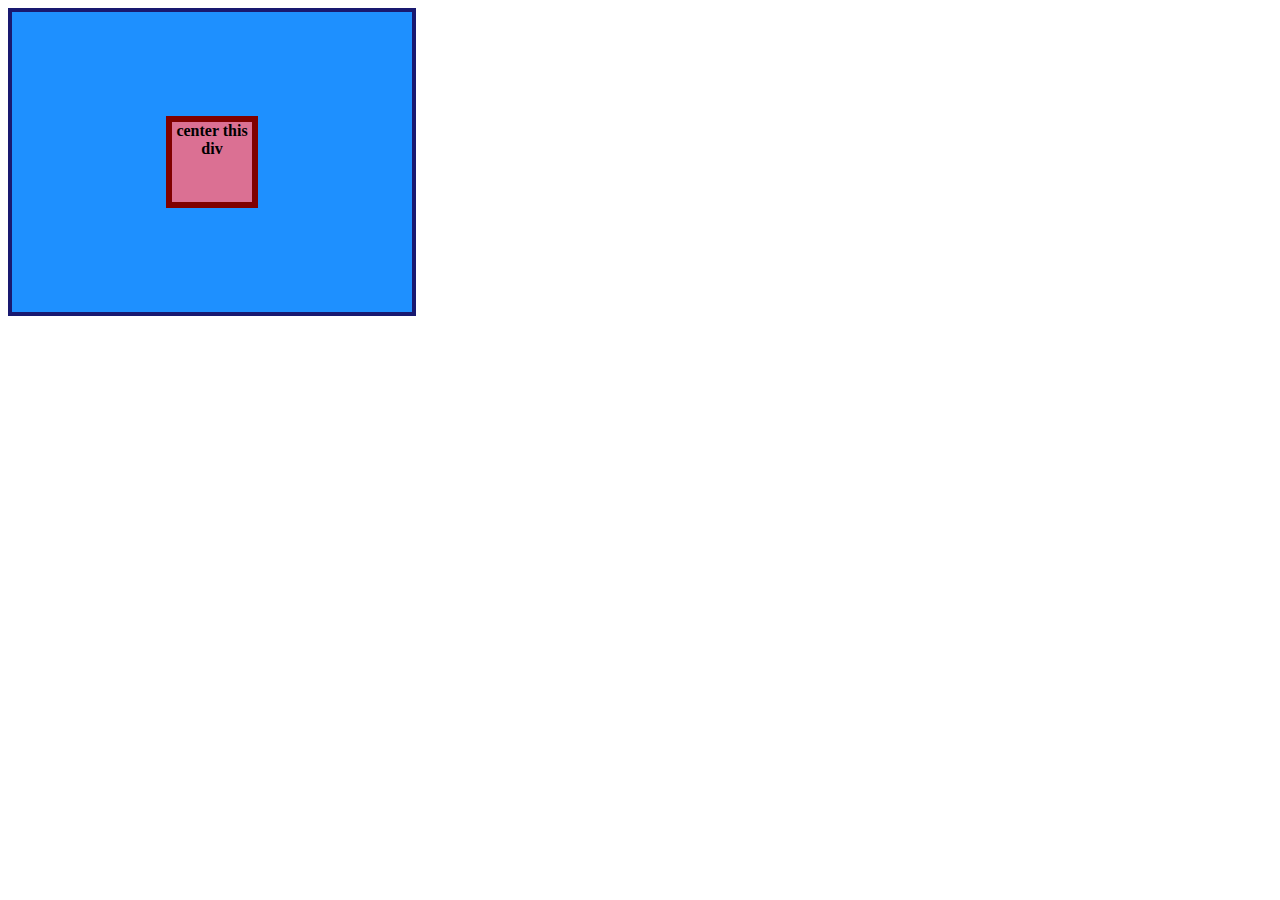
<file: 01-flex-center/index.html>
<!DOCTYPE html>
<html lang="en">
  <head>
    <meta charset="UTF-8">
    <meta http-equiv="X-UA-Compatible" content="IE=edge">
    <meta name="viewport" content="width=device-width, initial-scale=1.0">
    <title>CENTER THIS DIV</title>
    <link rel="stylesheet" href="style.css">
  </head>
  <body>
    <div class="container">
      <div class="box">center this div</div>
    </div>
  </body>
</html>
</file>
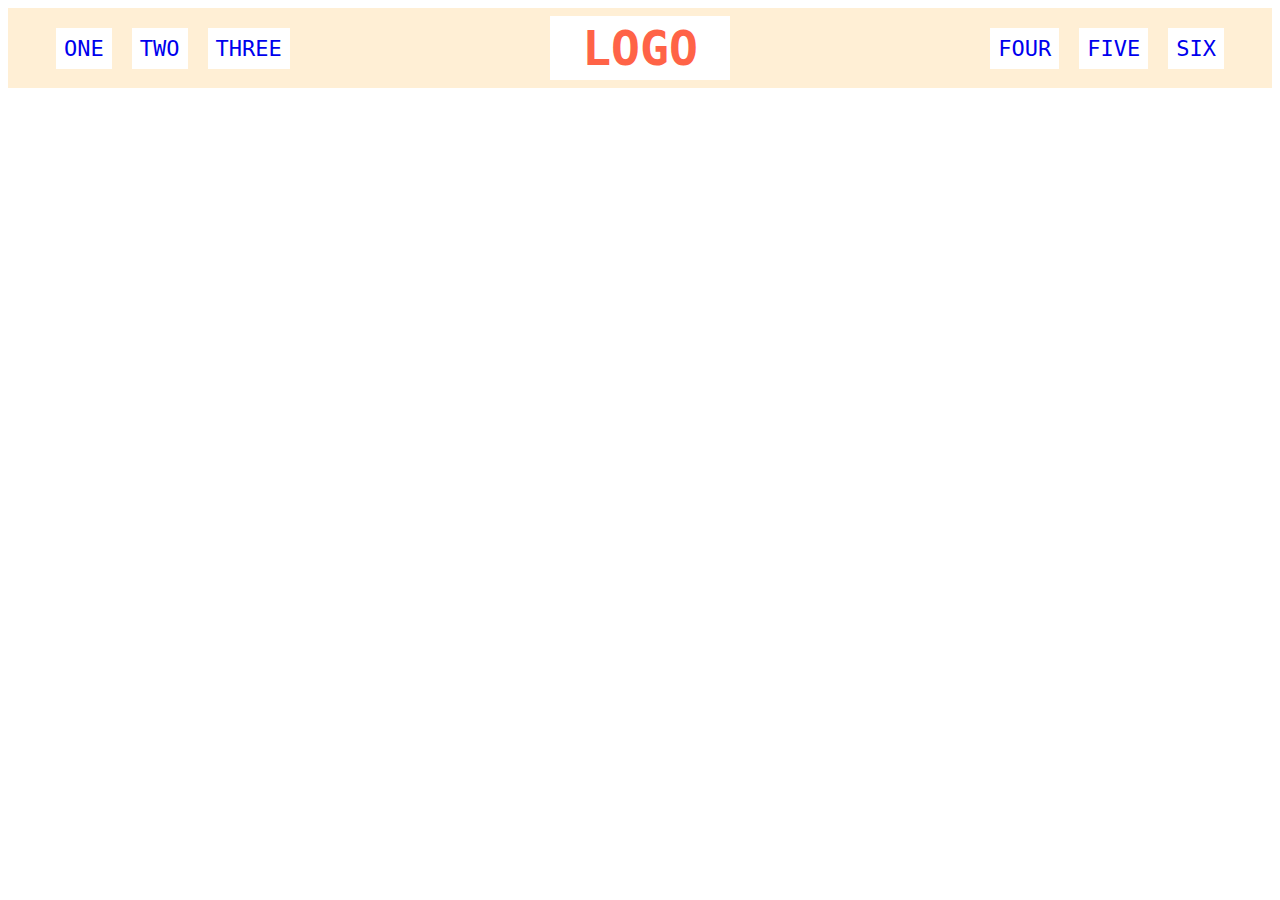
<file: 02-flex-header/index.html>
<!DOCTYPE html>
<html lang="en">
  <head>
    <meta charset="UTF-8">
    <meta http-equiv="X-UA-Compatible" content="IE=edge">
    <meta name="viewport" content="width=device-width, initial-scale=1.0">
    <title>Flex Header</title>
    <link rel="stylesheet" href="style.css">
  </head>
  <body>
    <div class="header">
      <div class="left-links">
        <ul>
          <li><a href="#">ONE</a></li>
          <li><a href="#">TWO</a></li>
          <li><a href="#">THREE</a></li>
        </ul>
      </div>
      <div class="logo">LOGO</div>
      <div class="right-links">
        <ul>
          <li><a href="#">FOUR</a></li>
          <li><a href="#">FIVE</a></li>
          <li><a href="#">SIX</a></li>
        </ul>
      </div>
    </div>
  </body>
</html>
</file>
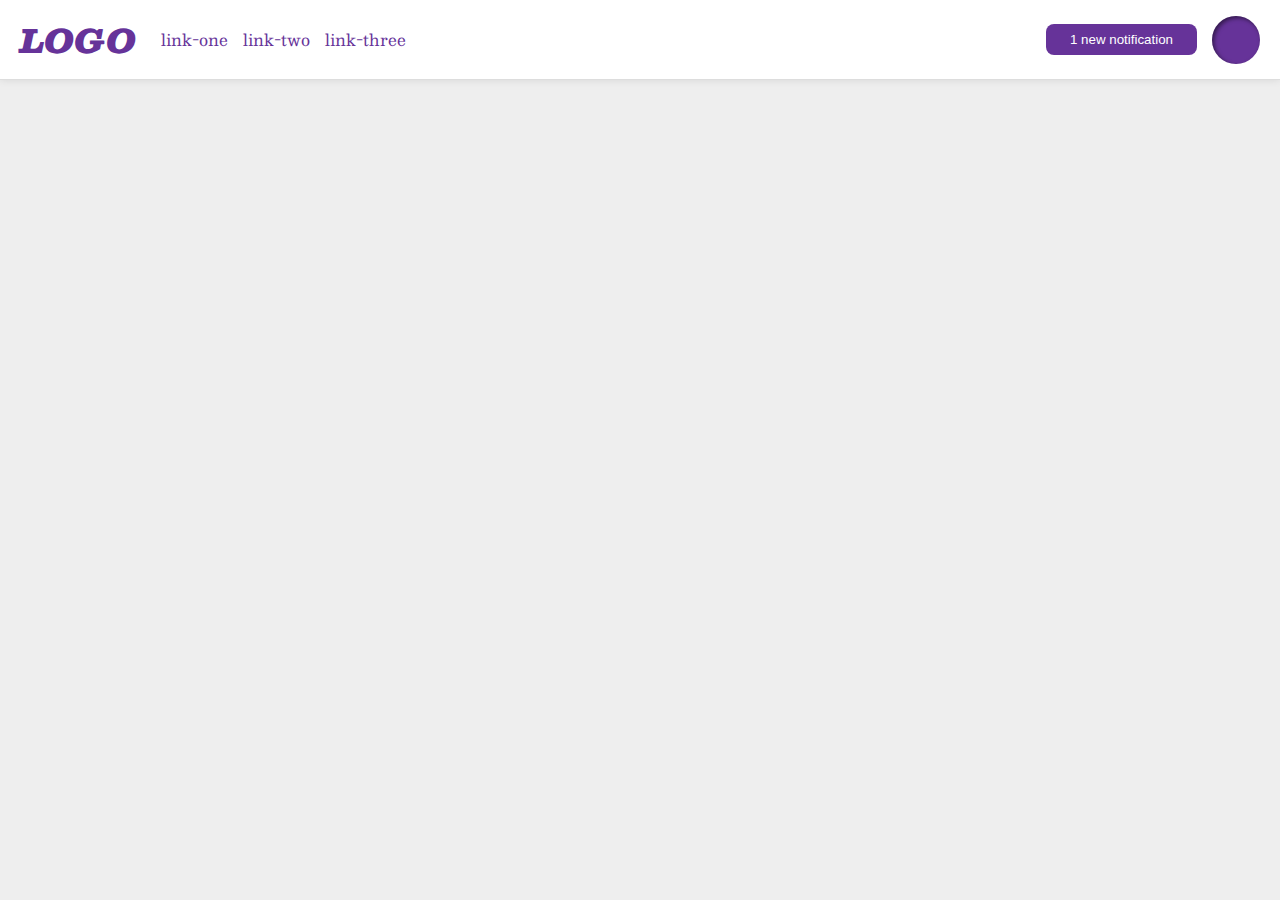
<file: 03-flex-header-2/index.html>
<!DOCTYPE html>
<html lang="en">
  <head>
    <meta charset="UTF-8">
    <meta http-equiv="X-UA-Compatible" content="IE=edge">
    <meta name="viewport" content="width=device-width, initial-scale=1.0">
    <title>Flex Header 2</title>
    <link rel="stylesheet" href="style.css">
  </head>
  <body>
    <div class="header">
      <div class="left-side">
        <div class="logo">
          LOGO
        </div>
        <ul class="links">
          <li><a href="google.com">link-one</a></li>
          <li><a href="google.com">link-two</a></li>
          <li><a href="google.com">link-three</a></li>
        </ul>
      </div>
      <div class="right-side">
        <button class="notifications">
          1 new notification
        </button>
        <div class="profile-image"></div>
      </div>
    </div>
  </body>
</html>
</file>
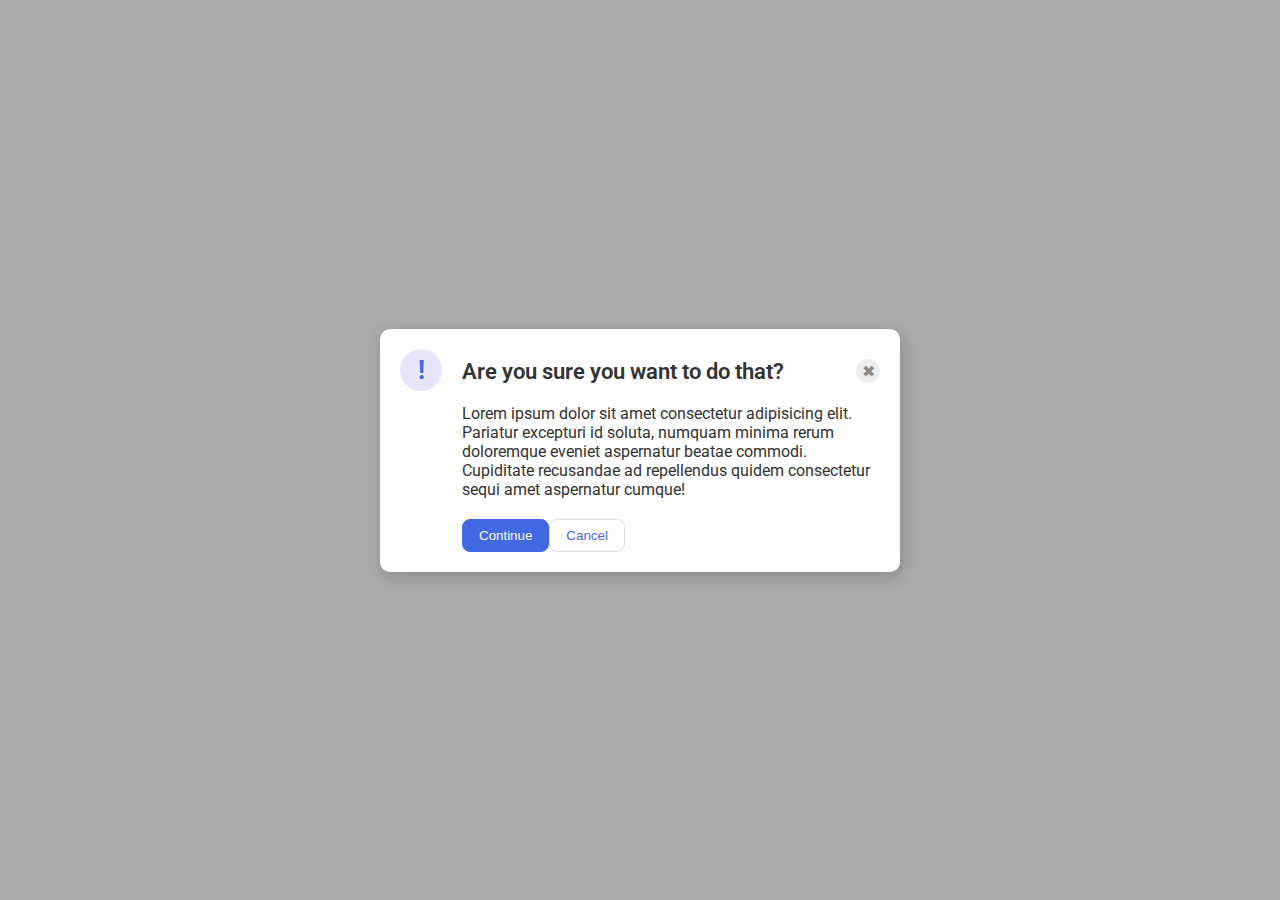
<file: 05-flex-modal/index.html>
<!DOCTYPE html>
<html lang="en">
  <head>
    <meta charset="UTF-8">
    <meta http-equiv="X-UA-Compatible" content="IE=edge">
    <meta name="viewport" content="width=device-width, initial-scale=1.0">
    <link rel="stylesheet" href="style.css">
    <title>Modal</title>
  </head>
  <body>
    <div class="modal">
      <div class="icon">!</div>
      <div class="text-container">
        <div class="header-container">
          <div class="header">Are you sure you want to do that?</div>
          <div class="close-button">✖</div>
        </div>
        <div class="text">Lorem ipsum dolor sit amet consectetur adipisicing elit. Pariatur excepturi id soluta, numquam minima rerum doloremque eveniet aspernatur beatae commodi. Cupiditate recusandae ad repellendus quidem consectetur sequi amet aspernatur cumque!</div>
        <div class="buttons">
          <button class="continue">Continue</button>
          <button class="cancel">Cancel</button>
        </div>  
      </div>  
    </div>
  </body>
</html>
</file>
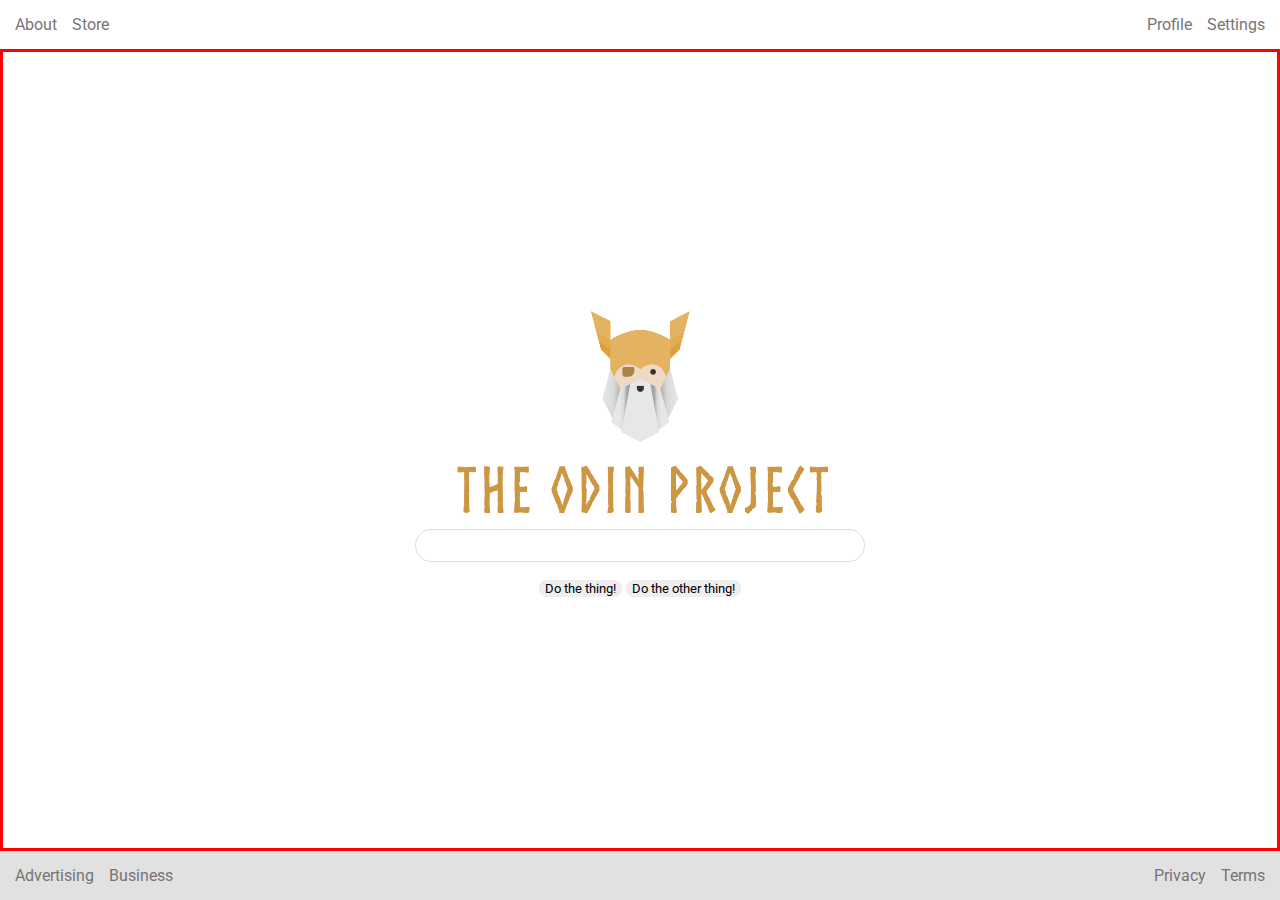
<file: 06-flex-layout/index.html>
<!DOCTYPE html>
<html lang="en">
  <head>
    <meta charset="UTF-8">
    <meta http-equiv="X-UA-Compatible" content="IE=edge">
    <meta name="viewport" content="width=device-width, initial-scale=1.0">
    <title>LAYOUT</title>
    <link rel="stylesheet" href="./style.css">
  </head>
  <body>
    <div class="header">
      <ul class="left-links">
        <li><a href="#">About</a></li>
        <li><a href="#">Store</a></li>
      </ul>
      <ul class="right-links">
        <li><a href="#">Profile</a></li>
        <li><a href="#">Settings</a></li>
      </ul>
    </div>
    <div class="content">
      <img src="./logo.png" alt="Project logo. Represents odin with the project name.">
      <div class="input">
        <input type="text">
      </div>
      <div class="buttons">
        <button>Do the thing!</button>
        <button>Do the other thing!</button>
      </div>
    </div>
    <div class="footer">
      <ul class="left-links">
        <li><a href="#">Advertising</a></li>
        <li><a href="#">Business</a></li>
      </ul>
      <ul class="right-links">
        <li><a href="#">Privacy</a></li>
        <li><a href="#">Terms</a></li>
      </ul>
    </div>
  </body>
</html>
</file>
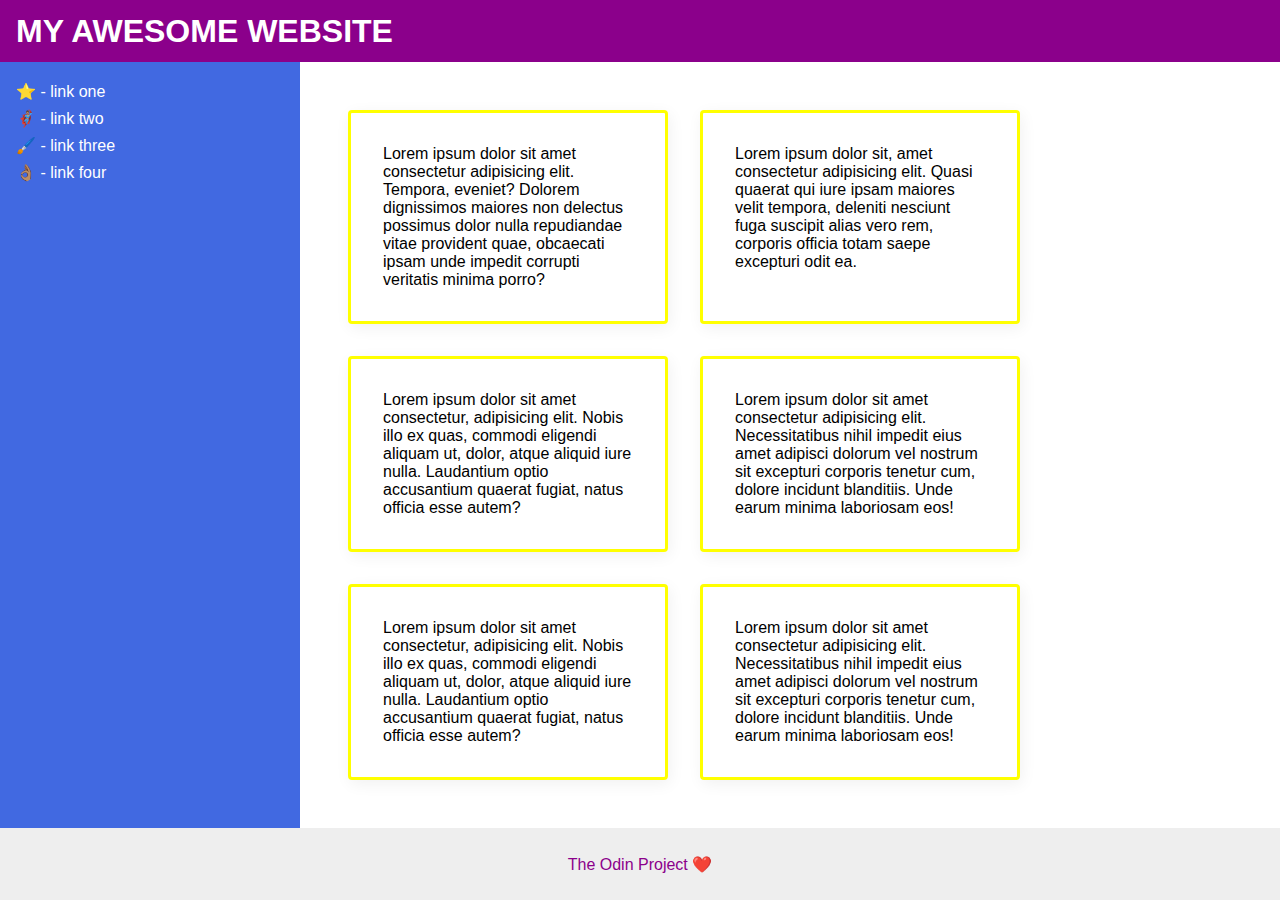
<file: 07-flex-layout-2/index.html>
<!DOCTYPE html>
<html lang="en">
  <head>
    <meta charset="UTF-8">
    <meta http-equiv="X-UA-Compatible" content="IE=edge">
    <meta name="viewport" content="width=device-width, initial-scale=1.0">
    <title>The Holy Grail</title>
    <link rel="stylesheet" href="style.css">
  </head>
  <body>
    <div class="header">
      MY AWESOME WEBSITE
    </div>
    
    <div class="body-block">
      <div class="sidebar">
        <ul>
          <li><a href="#">⭐ - link one</a></li>
          <li><a href="#">🦸🏽‍♂️ - link two</a></li>
          <li><a href="#">🖌️ - link three</a></li>
          <li><a href="#">👌🏽 - link four</a></li>
        </ul>
      </div>
  
      <div class="card-block">
        <div class="card">Lorem ipsum dolor sit amet consectetur adipisicing elit. Tempora, eveniet? Dolorem dignissimos maiores non delectus possimus dolor nulla repudiandae vitae provident quae, obcaecati ipsam unde impedit corrupti veritatis minima porro?</div>
        <div class="card">Lorem ipsum dolor sit, amet consectetur adipisicing elit. Quasi quaerat qui iure ipsam maiores velit tempora, deleniti nesciunt fuga suscipit alias vero rem, corporis officia totam saepe excepturi odit ea.</div>
        <div class="card">Lorem ipsum dolor sit amet consectetur, adipisicing elit. Nobis illo ex quas, commodi eligendi aliquam ut, dolor, atque aliquid iure nulla. Laudantium optio accusantium quaerat fugiat, natus officia esse autem?</div>
        <div class="card">Lorem ipsum dolor sit amet consectetur adipisicing elit. Necessitatibus nihil impedit eius amet adipisci dolorum vel nostrum sit excepturi corporis tenetur cum, dolore incidunt blanditiis. Unde earum minima laboriosam eos!</div>
        <div class="card">Lorem ipsum dolor sit amet consectetur, adipisicing elit. Nobis illo ex quas, commodi eligendi aliquam ut, dolor, atque aliquid iure nulla. Laudantium optio accusantium quaerat fugiat, natus officia esse autem?</div>
        <div class="card">Lorem ipsum dolor sit amet consectetur adipisicing elit. Necessitatibus nihil impedit eius amet adipisci dolorum vel nostrum sit excepturi corporis tenetur cum, dolore incidunt blanditiis. Unde earum minima laboriosam eos!</div>  
      </div>
    </div>


    <div class="footer">
      The Odin Project ❤️
    </div>
  </body>
</html>
</file>
<file: 01-flex-center/style.css>
.container {
  background: dodgerblue;
  border: 4px solid midnightblue;
  width: 400px;
  height: 300px;
}

.box {
  background: palevioletred;
  font-weight: bold;
  text-align: center;
  border: 6px solid maroon;
  width: 80px;
  height: 80px;
}

.container {
  display:flex;
  justify-content: center;
  align-items: center;
}
</file>
<file: 02-flex-header/style.css>
.header  {
  font-family: monospace;
  background: papayawhip;
}

.logo {
  font-size: 48px;
  font-weight: 900;
  color: tomato;
  background: white;
  padding: 4px 32px;
}

ul {
  list-style-type: none;
  margin: 0px;
}

a {
  font-size: 22px;
  background: white;
  padding: 8px;
  text-decoration: none;
}

.header {
  padding: 8px;
  display: flex;
  justify-content: space-between;
  align-items: center;
}

ul {
  display: flex;
  gap: 20px;
  margin: 0px;
  padding: 0px 40px;

}
</file>
<file: 03-flex-header-2/style.css>
/* this is some magical font-importing.  
you'll learn about it later. */
@import url('https://fonts.googleapis.com/css2?family=Besley:ital,wght@0,400;1,900&display=swap');

body {
  margin: 0;
  background: #eee;
  font-family: Besley, serif;
}

.header {
  background: white;
  border-bottom: 1px solid #ddd;
  box-shadow: 0 0 8px rgba(0,0,0,.1);
}

.profile-image {
  background: rebeccapurple;
  box-shadow: inset 2px 2px 4px rgba(0,0,0,.5);
  border-radius: 50%;
  width: 48px;
  height: 48px;
}

.logo {
  color: rebeccapurple;
  font-size: 32px;
  font-weight: 900;
  font-style: italic;
}

button {
  border: none;
  border-radius: 8px;
  background: rebeccapurple;
  color: white;
  padding: 8px 24px;
}

a {
  /* this removes the line under our links */
  text-decoration: none;
  color: rebeccapurple;
}

ul {
  list-style-type: none;
}

.header {
  display:flex;
  justify-content: space-between;
  padding: 10px 20px;
}

.right-side, .left-side  {
  display:flex;
  gap: 15px;
  justify-content: center;
  align-items: center;
  
}

.links {
  display: flex;
  gap: 15px;
  padding: 0px 10px;
}
</file>
<file: 05-flex-modal/style.css>
@import url('https://fonts.googleapis.com/css2?family=Roboto:wght@400;700&display=swap');

html, body {
  height: 100%;
}

body {
  font-family: Roboto, sans-serif;
  margin: 0;
  background: #aaa;
  color: #333;
  /* I'll give you this one for free lol */
  display: flex;
  align-items: center;
  justify-content: center;
}

.modal {
  background: white;
  width: 480px;
  border-radius: 10px;
  box-shadow: 2px 4px 16px rgba(0,0,0,.2);
  padding: 20px 20px;
}

.icon {
  color: royalblue;
  font-size: 26px;
  font-weight: 700;
  background: lavender;
  width: 42px;
  height: 42px;
  border-radius: 50%;
  display: flex;
  align-items: center;
  justify-content: center;
}

.close-button {
  background: #eee;
  border-radius: 50%;
  color: #888;
  font-weight: 400;
  font-size: 16px;
  height: 24px;
  width: 24px;
  display: flex;
  align-items: center;
  justify-content: center;
}

button {
  padding: 8px 16px;
  border-radius: 8px;
}

button.continue {
  background: royalblue;
  border: 1px solid royalblue;
  color: white;
}

button.cancel {
  background: white;
  border: 1px solid #ddd;
  color: royalblue;
}

.modal {
  display: flex;
  gap:20px;
  
}

.icon{
  flex-shrink: 0;
}

.header {
  display:flex;
}

.header-container {
  display: flex;
  justify-content: space-between;
  align-items: center;
  margin-top: 10px;
  margin-bottom: 20px;
  font-size: 22px;
  font-weight: 600;
}

.text-container {
  display: flex;
  flex-direction: column;
}

.text {
  margin-bottom: 20px;
}

.buttons {
  display:flex;
}
</file>
<file: 06-flex-layout/style.css>
@import url('https://fonts.googleapis.com/css2?family=Roboto:wght@400;700&display=swap');

body {
  height: 100vh;
  margin: 0;
  overflow: hidden;
  font-family: Roboto, sans-serif;
  display: flex;
  flex-direction: column;
  justify-content: space-between;

}

img {
  width: 600px;
}

button {
  font-family: Roboto, sans-serif;
  border: none;
  border-radius: 8px;
  background: #eee;
}

input {
  border: 1px solid #ddd;
  border-radius: 16px;
  padding: 8px 24px;
  width: 400px;
  margin-bottom: 16px;
}

.header, .footer {
  display: flex;
  justify-content: space-between;    
}

ul {
  display: flex;
  list-style-type: none;
  justify-content: space-between;
  gap: 15px;
  padding: 0px;
  margin: 15px 15px;
}

a {
  text-decoration: none;
  color: #767575;
}

.content {
  flex: 1;
  display: flex;
  flex-direction: column;
  align-items: center;
  justify-content: center;
  border: 3px solid red;
}

.footer {
  background-color: #e2e1e1;
}
</file>
<file: 07-flex-layout-2/style.css>
body {
  font-family: -apple-system, BlinkMacSystemFont, 'Segoe UI', Roboto, Oxygen, Ubuntu, Cantarell, 'Open Sans', 'Helvetica Neue', sans-serif;
  margin: 0;
  min-height: 100vh;
}

.header {
  height: 62px;
  background: darkmagenta;
  color: white;
}

.footer {
  height: 72px;
  background: #eee;
  color: darkmagenta;
}

.sidebar {
  width: 300px;
  background: royalblue;
  box-sizing: border-box;
}

.card {
  border: 1px solid #eee;
  box-shadow: 2px 4px 16px rgba(0,0,0,.06);
  border-radius: 4px;
}

body {
  display: flex;
  flex-direction: column;
}

.header {
  display: flex;
  align-items: center;
  font-size: 32px;
  font-weight: 900;
  padding-left: 16px;
}

.footer {
  display: flex;
  justify-content: center;
  align-items: center;
}

.body-block {
  display: flex;
  flex:1;
}

.sidebar {
  width: 300px;
  flex-shrink: 0;
}

ul {
  list-style-type: none;
  padding-left: 16px;
}

li {
  padding: 4px 0px;
}

a {
  text-decoration: none;
  color: white;
}

.card-block {
  display: flex;
  flex-wrap: wrap;
  padding: 32px;
}

.card {
  width: 250px;
  padding: 32px;
  margin: 16px;
  border: 3px solid yellow;
}
</file>
